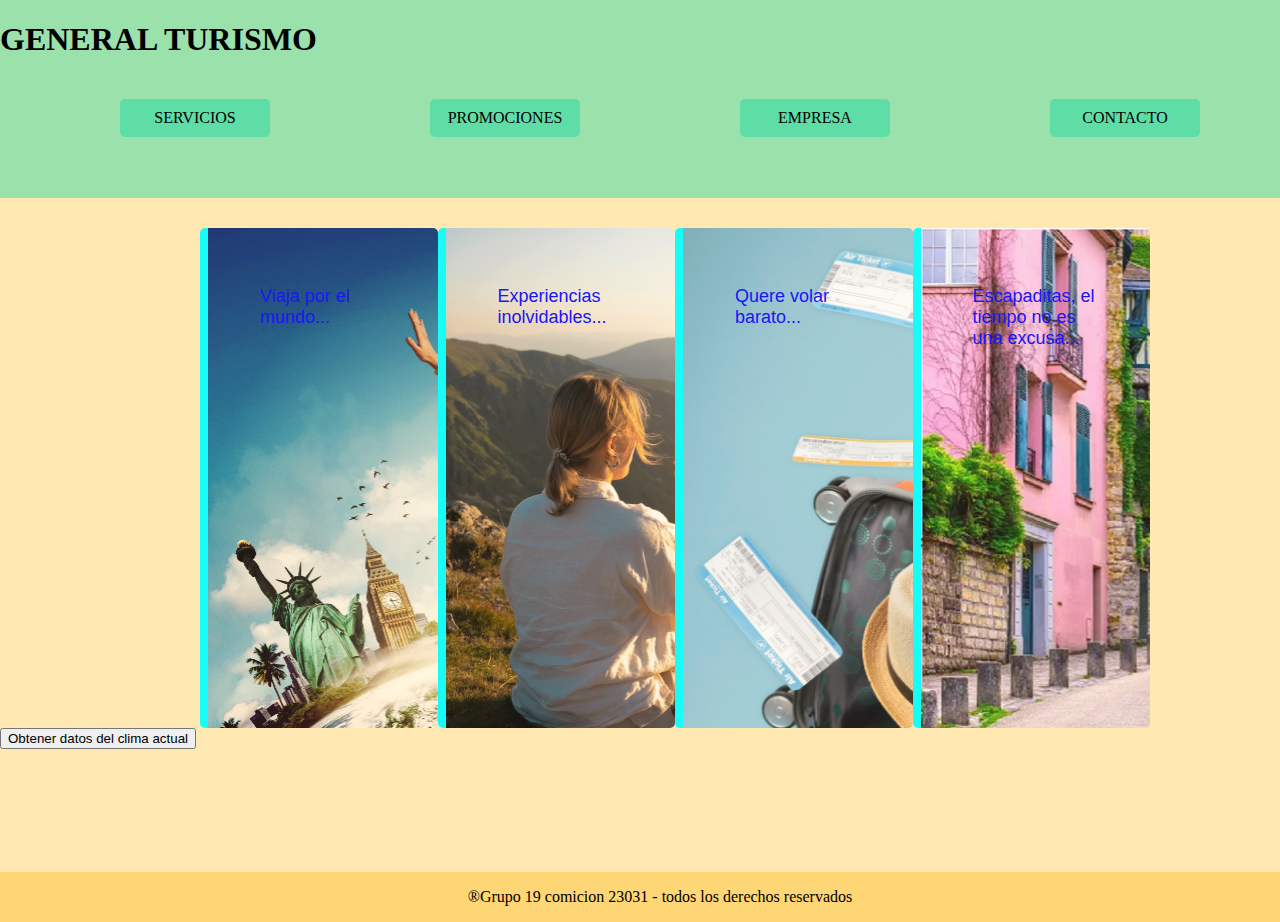
<file: index.html>
<!DOCTYPE html>
<html lang="en">
<head>
    <meta charset="UTF-8">
    <meta http-equiv="X-UA-Compatible" content="IE=edge">
    <meta name="viewport" content="width=device-width, initial-scale=1.0">
    <link rel="stylesheet" href="./assets/css/style1.css">
    <link rel="stylesheet" href="./assets/css/index_styles.css">
    <link rel="stylesheet" href="/assets/css/clima_btn.css">
    <link rel="stylesheet" href="/assets/css/menu_burger.css">
    <link rel="stylesheet" href="/assets/css/responcive.css">
    <link rel="icon" href="./assets/media/img/turismo.ico">
    <title>INIDEX</title>
</head>
<body class = "body-container">
    <header class="header">
        
        <nav class="nav-header">
            <h1>GENERAL TURISMO</h1>
            <button class="menuBurger" onclick="mostrarMenu()">  </button>
            <ul class="menu-ul">
                <li><a href="./assets/pages/servicios.html" >SERVICIOS</a></li>
                <li><a href="./assets/pages/promociones.html">PROMOCIONES</a></li>
                <li><a href="./assets/pages/nosotros.html">EMPRESA</a></li>
                <li><a href="./assets/pages/contacto.html">CONTACTO</a></li>    
        
            </ul>
       
          
    </header>
    <main class="main">
        <div class="section-img">
			<div class ="rio" onclick="mostrarPromo1()"><p>Viaja por el mundo...</p></div>
			<div class="huma" onclick="mostrarPromo2()"><p>Experiencias inolvidables...</p></div>
			<div class="vuelos" onclick="mostrarPromo3()" ><p>Quere volar barato... </p></div>
			<div class="escapadas" onclick="mostrarPromo4()" ><p>Escapaditas, el tiempo no es una excusa...</p></div>
			
		</div>
        
        
    </main>
    <div class="dto-clima">
        <button class="btn-3d" onclick="getLocation()">Obtener datos del clima actual</button>
        <div id="demo"></div>
        <div id="city"></div>
        <div id="temp"></div>
        <div id="pron"></div>
        <div id="humidity"></div>
    </div>
    <!-- <ul>
            <li id="city"></li>
            <li id="temp"></li>
            <li id="pron"></li>
            <li id="demo"></li>
        </ul> -->
</body>

<script src="./assets/js/clima.js"></script>
<script src="./assets/js/menu-hamb.js"></script>

<footer class="footer">
    <ul>
        ®Grupo 19 comicion 23031   -   todos los derechos reservados
    </ul>   

</footer>
</html>
</file>
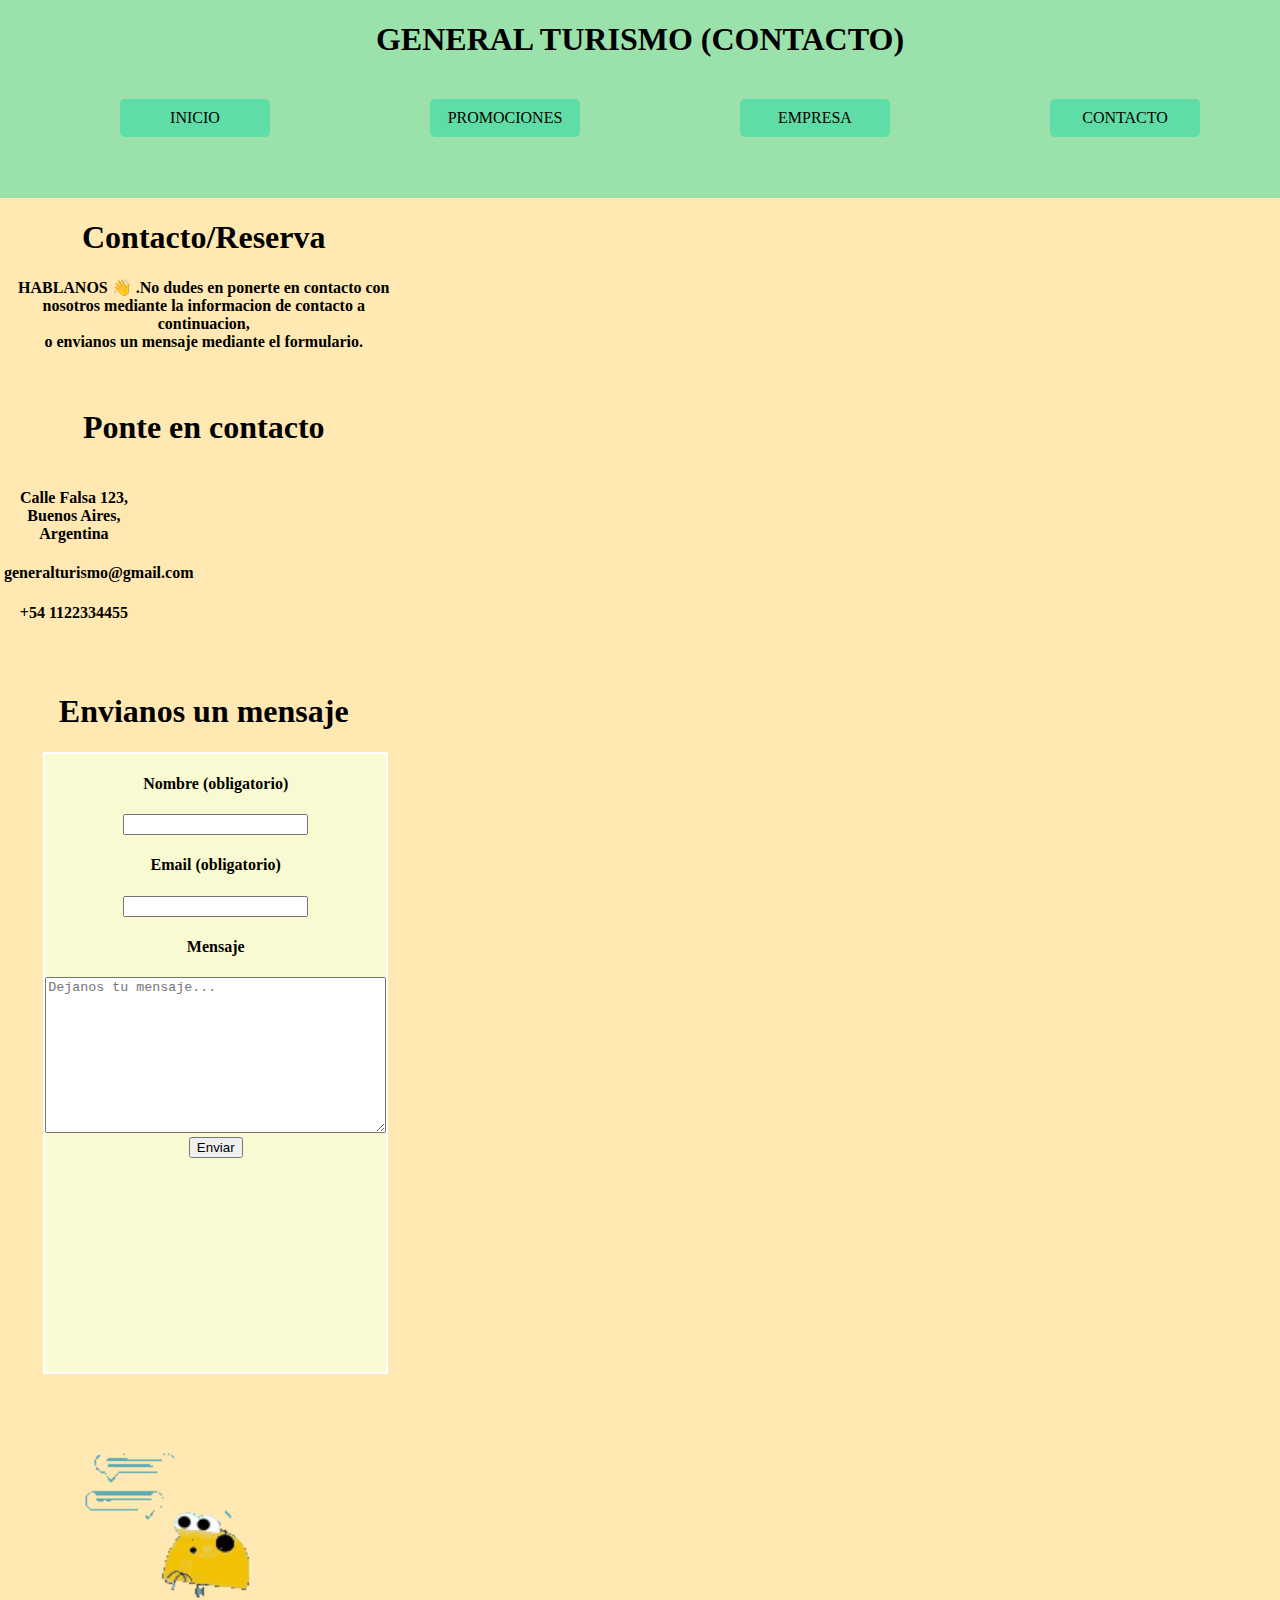
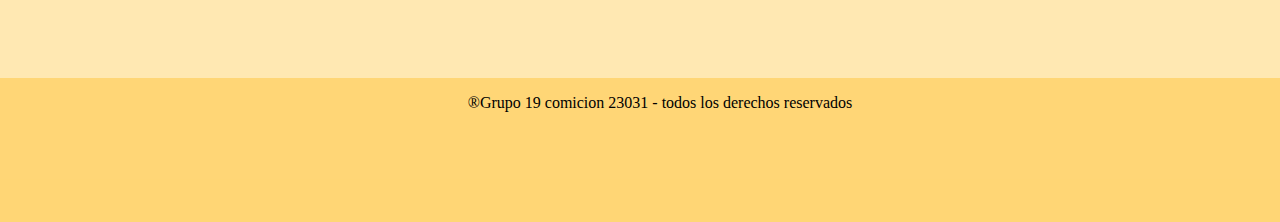
<file: assets/pages/contacto.html>
<!DOCTYPE html>
<html lang="en">
        
    <head>
        <meta charset="UTF-8">
        <meta http-equiv="X-UA-Compatible" content="IE=edge">
        <meta name="viewport" content="width=device-width, initial-scale=1.0" >
        <link rel="stylesheet" href="../css/contacto.css">
        <link rel="stylesheet" href="../css/contacto_styles.css">
        <link rel="icon" href="../media/img/turismo.ico">
        <script src="../js/contacto.js"></script>
        <title>TURISMO GENERAL</title>
    </head>

    <body class = "body-container">
        <header class="header">
            <h2>GENERAL TURISMO</h2>
             <nav class="nav-header">
                 <center><h1>GENERAL TURISMO (CONTACTO)</h1></center>
                 <ul>
                     <li><a href="../../index.html" >INICIO</a></li>
                     <li><a href="/assets/pages/promociones.html">PROMOCIONES</a></li>
                     <li><a href="/assets/pages/nosotros.html">EMPRESA</a></li>
                     <li><a href="/assets/pages/servicios.html">CONTACTO</a></li>    
             
                 </ul>
             </nav>
        </header>

        <center>
            <div class="content" >
                
                <h1>Contacto/Reserva</h1>
                <h4>HABLANOS <span>&#128075;</span> .No dudes en ponerte en contacto con nosotros mediante la informacion de contacto a continuacion,<br> o envianos un mensaje mediante el formulario.</h4>
                <h1><br> Ponte en contacto</h1>

                <div class="wrapper">
                    <div class="one">
                        
                        <link href="https://emoji-css.afeld.me/emoji.css" rel="stylesheet">
                        <h4><i class="em em-globe_with_meridians" aria-role="presentation" aria-label="GLOBE WITH MERIDIANS"></i> Calle Falsa 123, Buenos Aires, Argentina </h4>
                        <h4><i class="em em-email" aria-role="presentation" aria-label="ENVELOPE"></i> generalturismo@gmail.com</h4>
                        <h4><i class="em em-telephone_receiver" aria-role="presentation" aria-label="TELEPHONE RECEIVER"></i> +54 1122334455</h4>
                    </div>

                    <div class="two">
                        <iframe src="https://www.google.com/maps/embed?pb=!1m14!1m8!1m3!1d3284.5196581550035!2d-58.5479591!3d-34.5910188!3m2!1i1024!2i768!4f13.1!3m3!1m2!1s0x95bcb7e9cf4339fb%3A0x30bd457431fb97f1!2sentretodos-as!5e0!3m2!1ses-419!2sar!4v1683506724213!5m2!1ses-419!2sar" width="200" height="200" style="border:0;" allowfullscreen="" loading="lazy" referrerpolicy="no-referrer-when-downgrade"></iframe>
                    </div>
                </div>


                <h1>Envianos un mensaje</h1>
                <div class="form-content">
                    <form action="" target="">
                        
                        <h4>Nombre (obligatorio)</h4>
                        <input type="text" id="nombre" required >
                        <h4>Email (obligatorio)</h4>
                        <input type="text" id="correo" required>
                        <h4>Mensaje</h4>
                        <textarea name="comentario" rows="10" cols="40" placeholder="Dejanos tu mensaje..."></textarea>
                        <br> 
                        <input type="submit" value="Enviar" onclick="validacion()" >
                        <p class="alerta" id="alerta"></p>
                        <p class="alerta_correo" id="alerta_correo"></p>
                    </form>
                    
                </div>
                <img src="../media/img/operador 1.gif" width="300" height="300" alt="">
            
            </div> 
        </center>    

    </body>
    <footer class="footer">
        <ul>
            ®Grupo 19 comicion 23031   -   todos los derechos reservados
        </ul>    
    </footer>
   

</html>
</file>
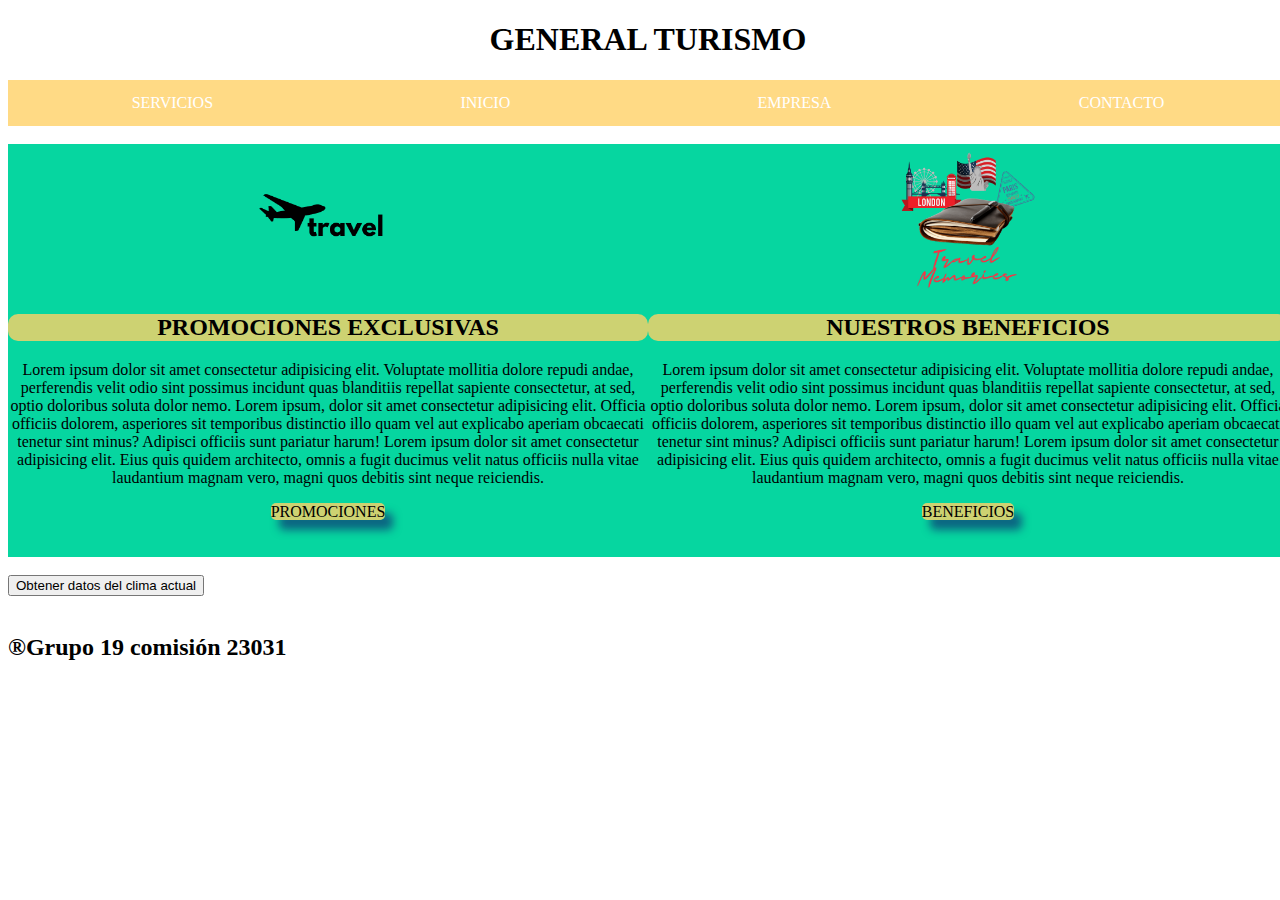
<file: assets/pages/promociones.html>
<!DOCTYPE html>
<html lang="en">
<head>
    <meta charset="UTF-8">
    <meta http-equiv="X-UA-Compatible" content="IE=edge">
    <meta name="viewport" content="width=device-width, initial-scale=1.0">
    <link rel="stylesheet" href="/assets/css/phones.css">
    <link rel="stylesheet" href="/assets/css/index_style.css"> 
    <link rel="stylesheet" href="/assets/css/style1.css"> 
    <script src="/assets/js/menu-hamburgesa.js"></script>
    <link rel="icon" href="./assets/media/img/turismo.ico">
    <title>PROMOCIONES</title>
</head>
<body>
    <header class = "header-turismo">
        <center><h1>GENERAL TURISMO</h1></center>
        
            <nav class="menu">  
                <div class="menu-button" onclick="toggleMenu()">&#9776;</div>
                <ul class="menu-list" id="menuList">
                <li><a href="./servicios.html">SERVICIOS</a></li>
                <li><a href="../../index.html">INICIO</a></li>
                <li><a href="./nosotros.html">EMPRESA</a></li>
                <li><a href="../pages/contacto.html">CONTACTO</a></li>
                </ul>
             </nav>
    </header>
    <br>    
    <main>
    <div class="containerP">
        <div class="imagenCard1"> 
            <div class = "tituloCard1"></div>
        </div>
        <div class = "presentacion"> 
            <div class="fondo1"></div>
            <div>
                <h2>PROMOCIONES EXCLUSIVAS</h2></div>
        
            <p>Lorem ipsum dolor sit amet consectetur adipisicing elit. Voluptate mollitia dolore repudi
                andae, perferendis velit odio sint possimus incidunt quas blanditiis 
                repellat sapiente consectetur, at sed, optio doloribus soluta dolor nemo. Lorem ipsum, 
                dolor sit amet consectetur adipisicing elit. Officia officiis dolorem, asperiores 
                sit temporibus distinctio illo quam vel aut explicabo aperiam obcaecati tenetur sint 
                minus? Adipisci officiis sunt pariatur harum! Lorem ipsum dolor sit amet consectetur adipisicing elit. 
                Eius quis quidem architecto, omnis a fugit ducimus velit natus officiis nulla
                vitae laudantium magnam vero, magni quos debitis sint neque reiciendis.</p>
                <div class="enlace">
                    <a href="">PROMOCIONES</a>
                </div>
                <br> <br>
        </div>
        <div class="imagenCard2"> 
            <div class="tituloCard2"></div>
        <div class = "presentacion">
            <div class="fondo2"></div> 
            <div>
                <h2>NUESTROS BENEFICIOS</h2>
            </div>
            <p>Lorem ipsum dolor sit amet consectetur adipisicing elit. Voluptate mollitia dolore repudi
                andae, perferendis velit odio sint possimus incidunt quas blanditiis 
                repellat sapiente consectetur, at sed, optio doloribus soluta dolor nemo. Lorem ipsum, 
                dolor sit amet consectetur adipisicing elit. Officia officiis dolorem, asperiores 
                sit temporibus distinctio illo quam vel aut explicabo aperiam obcaecati tenetur sint 
                minus? Adipisci officiis sunt pariatur harum! Lorem ipsum dolor sit amet consectetur adipisicing elit. 
                Eius quis quidem architecto, omnis a fugit ducimus velit natus officiis nulla
                vitae laudantium magnam vero, magni quos debitis sint neque reiciendis.</p>
                <div class="enlace">
                    <a href="">BENEFICIOS</a>
                </div>
        </div>
       
    </div>
    </main>
    <br>
    <!-- SE UTLIZA API DE OPEN WATHER MAP-->
<div class="containerAPI">

    <button id="myButton">Obtener datos del clima actual</button>
    <div id="demo"></div>
    <div id="city"></div>
    <div id="temp"></div>
    <div id="pron"></div>
    <div id="humidity"></div>

<script>
    function getLocation() {
      if (navigator.geolocation) {
        navigator.geolocation.getCurrentPosition(showPosition);
      } else {
        document.getElementById("demo").innerHTML = "Geolocation is not supported by this browser.";
      }
    }

    function showPosition(position) {
      const APIkey = "4fecb089c0fa417a4b11ea1e55f7a414";
      const URL_API = `https://api.openweathermap.org/data/2.5/weather?&units=metric&lat=${position.coords.latitude}&lon=${position.coords.longitude}&appid=${APIkey}`;

      async function climaActual() {
        const resp = await fetch(URL_API);
        const data = await resp.json();

        console.log(data);

        document.querySelector("#city").innerHTML = ` Ciudad: ${data.name}`;
        document.querySelector("#temp").innerHTML = ` Temperatura: ${data.main.temp}` + "°C";
        document.querySelector("#pron").innerHTML = ` Descripción: ${data.weather[0].description}`;
        document.querySelector("#humidity").innerHTML = ` Humedad: ${data.main.humidity}` + "%";
      }

      climaActual();
    }

    // Obtén el botón por su id
    var button = document.getElementById("myButton");

    // Asigna la función al evento click del botón
    button.addEventListener("click", getLocation);
  </script>
  </div>
  <br>
    <footer>        
    <h2 class = "footer-bg">®Grupo 19 comisión 23031</h2>
    </footer> 
    <script src="../js/menu-hamburgesa.js"></script>
</body>
</html>
</file>
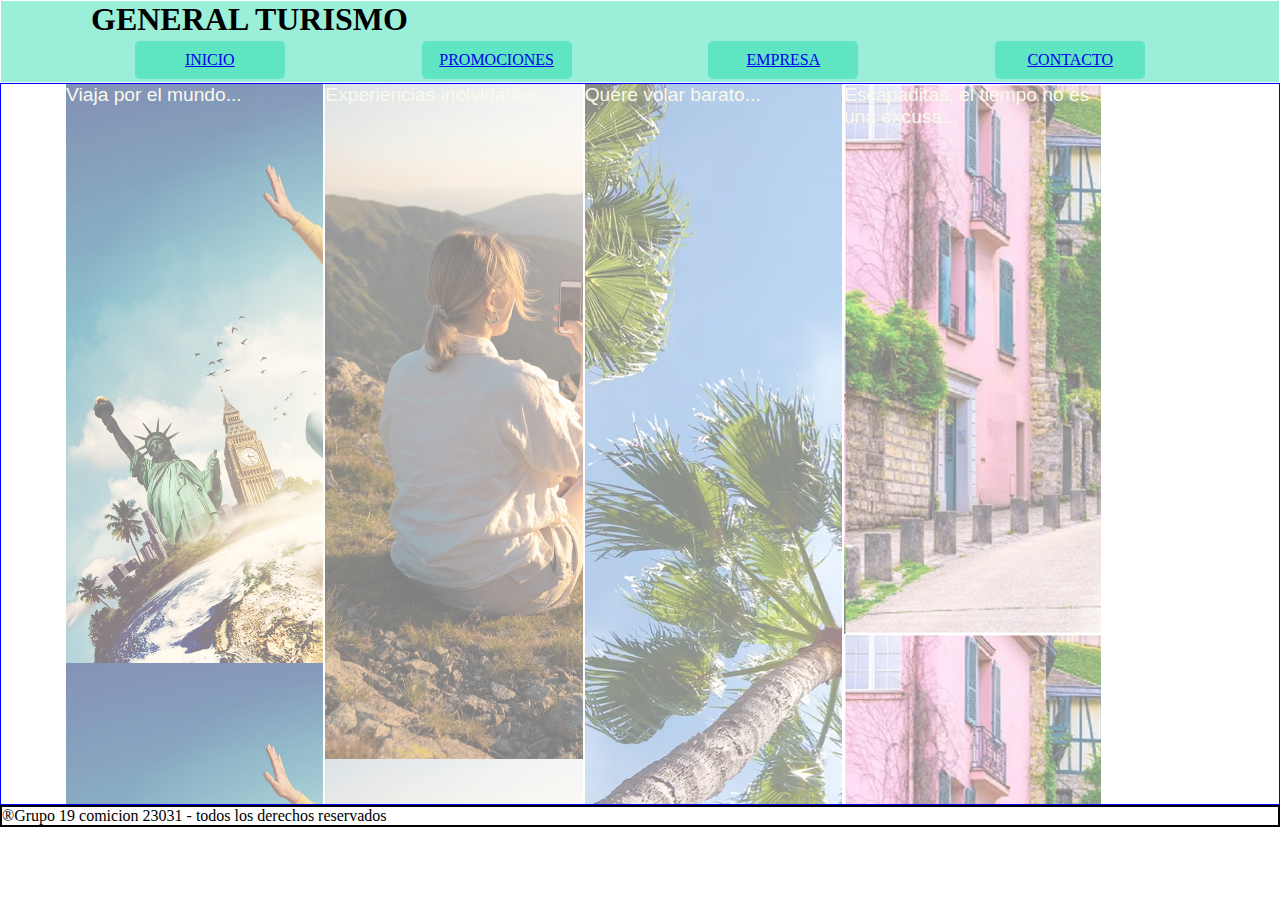
<file: assets/pages/servicios.html>
<!DOCTYPE html5>
<html lang="en">
<head>
	<meta charset="UTF-8">
	<meta http-equiv="X-UA-Compatible" content="IE=edge">
	<meta name="viewport" content="width=device-width, initial-scale=1.0">
	<link rel="stylesheet" href="../css/style1.css" >
	<link rel="stylesheet" href="../css/servicos_style.css">
	<link rel="stylesheet" href="/assets/css/servicios-responcive.css">
	<link rel="stylesheet" href="/assets/css/menu_burger.css">
	<script src="../js/servicios.js"></script>
	<title>SERVICIOS</title>
</head>

<body class="body">
	<header class="header">
		<h1>GENERAL TURISMO</h1>
        <nav class="nav-header">
            <button class="menuBurger" onclick="mostrarMenu()">  </button>
            <ul class="menu-ul">
                <li><a href="/index.html" >INICIO</a></li>
                <li><a href="/assets/pages/promociones.html">PROMOCIONES</a></li>
                <li><a href="/assets/pages/nosotros.html">EMPRESA</a></li>
                <li><a href="/assets/pages/contacto.html">CONTACTO</a></li>    
        
            </ul>
        </nav>
    </header>
	
		
	<main class="main">
		<section class="section-img">
			<div class ="viaja" onclick="mostrarPromo1()"><p>Viaja por el mundo...</p></div>
			<div class="experiencias" onclick="mostrarPromo2()"><p>Experiencias inolvidables...</p></div>
			<div class="vuelos" onclick="mostrarPromo3()" ><p>Quere volar barato... </p></div>
			<div class="escapadas" onclick="mostrarPromo4()" ><p>Escapaditas, el tiempo no es una excusa...</p></div>
					
			<div class ="viaja-cl" onclick="promo1()"><p>Viaja por el mundo...</p></div>
			<div class="experiencias-cl" onclick="promo2()"><p>Experiencias inolvidables...</p></div>
			<div class="vuelos-cl" onclick="promo3()" ><p>Quere volar barato... </p></div>
			<div class="escapadas-cl" onclick="promo4()" ><p>Escapaditas, el tiempo no es una excusa...</p></div>
			<p class="txt-promo">PROMOCIONES</p>
		</section>
		
			
		
		
	</main>
	<footer class="footer">
		<ul>
			®Grupo 19 comicion 23031   -   todos los derechos reservados
		</ul>
	
	</footer>

</body>
<script src="../js/servicios.js" ></script>
<script src="/assets/js/menu-hamb.js"></script>

</html>
</file>
<file: assets/css/style1.css>
/*PALETA DE COLORES-- SCSS RGB 
$bright-pink-crayola: rgba(239, 71, 111, 1);
$sunglow: rgba(255, 209, 102, 1);
$emerald: rgba(6, 214, 160, 1);
$blue-ncs: rgba(17, 138, 178, 1);
$midnight-green: rgba(7, 59, 76, 1);
*/
:root{
    --fondo-arena:rgba(255, 209, 102, .5);
    --header-azul:rgba(6, 214, 160, .4);
    --select-azul:rgba(17, 138, 178, 1);
    --menu-azul:rgba(6, 214, 160, 1); 
    --footer-arena:rgba(255, 209, 102, .8);

    --sise-root: 10vh;

}
/* body{
    background-color: var(--fondo-arena);
    padding: 0;
    margin: 0;
 }
header{
    background-color:rgba(6, 214, 160, .4);
    height: 100px; 
    margin: 0;

}
main{
    height: 400px;
}
footer{
    background-color: var(--footer-arena);
    
} */
</file>
<file: assets/css/index_styles.css>
body{
    background-color: var(--fondo-arena);
    margin: 0;
    padding: 0;
    box-sizing: border-box;
}

.body-container{
    margin: 0;
    padding:0;
    height: 100vh;
    display: grid;
    grid-template-columns: repeat(4,1fr);
    grid-template-rows: 22% auto 16%;

}

/* HEADER  */
.header{
    background-color:rgba(6, 214, 160, .4); 
    height: 100%; 
    margin: 0;
    

    grid-column: span 4;
    grid-row: span 1;
}

a{
    text-decoration: none;
    color: black;
}
ul{
    top: 0px;
    list-style: none;
}
.nav-header{
    display: flex;
    
    /* FLEX */
    
    display: flex;
    flex-direction: column;
    flex-wrap: nowrap;
    justify-content: space-evenly;
    align-items: stretch;
    
}
.nav-header ul{
    /* top: 0px; */
    list-style: none;
    display:flex;
    flex-direction: row;
    flex-wrap: wrap;
    justify-content: space-around;
}
.menu-ul li{
    justify-content: center;
    border-radius: 5px; 
    background-color: rgba(6, 214, 160, .4); 
    width: 130px;
    height: auto;
    padding: 10px;   
    margin:3px;
    text-align: center; 
    text-decoration: none;
    color: black;
}
.show{
    visibility:visible;
} 
/* Hover */
.nav-header ul li:hover{
    z-index: 1;
    background-color:  rgba(17, 138, 178, .7);
    box-shadow: 8px 10px 8px rgba(12, 100, 129, 0.986);
}
.menuBurger{
    display: none;
}
/* .container div:hover{
    z-index: 1;
    background-color:  rgba(17, 138, 178, .7);
    box-shadow: 8px 10px 8px rgba(12, 100, 129, 0.986);
} */
/* MAIN */
.main{
    grid-column: span 4;
    grid-row: span 1;
}
.section-img{
    width: 950px;
    height: 500px;
    margin-top: 30px;
    margin-left: 200px;
    border-radius: 3px;
    display: flex;

    flex-wrap: wrap;
    align-items:flex-start;
    flex-direction: row;

}
.section-img div{
    display: flex;
}
div p{
    margin-left: 12px;
    font-family: 'Lucida Sans', 'Lucida Sans Regular', 'Lucida Grande', 'Lucida Sans Unicode', Geneva, Verdana, sans-serif;
    font-size: large;
    color:blue;
    
}
p{
    font-family: 'Lucida Sans', 'Lucida Sans Regular', 'Lucida Grande', 'Lucida Sans Unicode', Geneva, Verdana, sans-serif;
    font-size: large;
    color: black;
    padding: 40px;
    align-items: center;
}
.rio{
    background-image: url("../media/img/Viaja-01.png" );
}
.huma{
    background-image: url("../media/img/Experiencias-01.png");
}
.vuelos{
    
    background-image: url("../media/img/vuelos-02.png");
}
.escapadas{
    background-image: url("../media/img/escapadas-1.png");
}
.section-img div{
    border-color: aqua;
    border-width: 8px;
    border-left-style:  solid;
    border-radius: 5px;
    width: 0;
    height: 500px;
    
    flex-grow: 1;
    opacity: .9;
    transition: 1s;
}

.section-img div:hover{
    width: 300px;
    flex-grow: 1;
    opacity: 1;
    filter: contrast(120%);
   
}
.img-container{
    background:var(--fondo-arena);
    height: 100%;
    /* Flex */
     display: flex;
    align-items: stretch;
    flex-direction: row;
    align-content: space-between;
    justify-content: flex-end;
    flex-wrap: wrap;
}
.img-container div{
    height: 100%;
    width: 300px;
    margin:2px;
    border:1px solid black;
    border-radius: 5px;
    

}

/* /*Menu desplegable lateral
hasta linea 137
.container{
    position: relative;
    visibility:hidden;
}
    /*Grid*/
/*    
    display: grid;
    grid-template-columns: 1fr;
    grid-template-rows:[l1] 1fr [l2] 1fr [l3] 1fr
}
.container div{
    font-size: large;
    text-align: center;
    border-radius: 5px;

    
    background-color:rgba(6, 214, 160, .4);
    margin: 3px;
    padding: 5px;
}     */
.footer{
    background-color: var(--footer-arena);
    grid-column: span 4;
}
.footer ul{
    top: 0px;
    list-style: none;

    display:flex;
    flex-direction: row;
    flex-wrap: wrap;
    justify-content: space-around;
}    
.footer  ul li{
    justify-content: center;
    border-radius: 5px; 
    background-color: var(--footer-arena); 
    width: 130px;
    height: auto;
    padding: 10px;   
    margin:3px;
    text-align: center; 
    text-decoration: none;
    color: black;
}
/* ******************************* */
/* BOTON CLIMA 
.btn-3d {
    left: 300px;
    width: 150px;
    padding: .4rem 1rem;
    border: 1px solid #995309;
    border-radius: 4px;
    background-color: var(--footer-arena);
    color: #fff;
  
    font-size: 1.5rem;
    text-shadow: 0 -1px 0 rgba(0,0,0,.5);
    box-shadow: 0 1px 0 rgba(255,255,255,.5) inset,
      0 1px 3px rgba(0,0,0,.2);
    background-image: -webkit-gradient(linear,left top,left bottom,color-stop(10%,rgba(255, 209, 102, .8),to(rgba(228, 179, 65, 1))));
    background-image: linear-gradient(#f90 10%,#e76a00 100%);
  }
  
  .btn-3d:hover, .btn-3d:focus {
    background-color: #e0811b;
    background-image: -webkit-gradient(linear,left top,left bottom,color-stop(10%,#f0a100),to(#f70));
    background-image: linear-gradient(#f0a100 10%,#f70 100%);
  }
  
  .btn-3d:active {
    background-color: #cf6a00;
    box-shadow: 0 2px 3px 0 rgba(0,0,0,.2) inset;
    background-image: -webkit-gradient(linear,left top,left bottom,color-stop(10%,#f0a100),to(#f70));
    background-image: linear-gradient(#f0a100 10%,#f70 100%);
  }
/********************************* */
/* @media screen and (max-width:760px){
    h2{
        display: none;
    }
    .container{
        visibility:visible;
    }
    .footer  ul li{
        visibility: hidden;
             
    }
    .nav-header  ul li{
        display:none;
        visibility: hidden;
    }
    .section-img{
        margin-left: 220px;
        width: 550px;
        flex-grow: 1;
        
        flex-direction: column;
    }
    .section-img div{
        width: 550px;
        
        height: 50px;
        flex-direction: column;
    }
    .section-img div:hover{
        height: 95px;
    }
}    */
/* @media screen and (max-width:360px){
    .body-container {
        margin: 0;
        padding: 0;
        height: 100%;
        display: grid;
        grid-template-columns: repeat(4,1fr);
        grid-template-rows: 15% auto 10%;
        align-items: baseline;
        justify-content: space-evenly;
        align-content: stretch;
        justify-items: stretch;
    }
    .nav-header h1,
    .container,
    .footer{
        display: none;
    }
   
    .main{
       
        display: flex;
        padding: 0;
        flex-direction: row-reverse;
        flex-wrap:nowrap;
        align-content: space-around;
        justify-content: space-evenly;
        align-items: flex-start;
    }
    .section-img {
        width: 357px;
        height: 380px;
        margin-top: 10px;
        border-radius: 3px;
        display: flex;
        flex-wrap: wrap;
        align-items: flex-start;
        flex-direction: column;
        align-content: center;
        justify-content: flex-end;
    }
    .menuToggle{
        visibility: visible;
        z-index: 10;
    }


} */
</file>
<file: assets/css/clima_btn.css>
/* ******************************* */
/* ******************************* */
.dto-clima li{
    display: inline-flex;
    margin: 6px;
}
.dto-clima{
       
    display: flex;
    align-items: flex-start;
    flex-direction: column;
    flex-wrap: nowrap;
    
}
/* BOTON CLIMA */
/*  */
  
  .btn-3d:hover, .btn-3d:focus {
    background-color: #e0811b;
    background-image: -webkit-gradient(linear,left top,left bottom,color-stop(10%,#f0a100),to(#f70));
    background-image: linear-gradient(#f0a100 10%,#f70 100%);
  }
  
  .btn-3d:active {
    background-color: #cf6a00;
    box-shadow: 0 2px 3px 0 rgba(0,0,0,.2) inset;
    background-image: -webkit-gradient(linear,left top,left bottom,color-stop(10%,#f0a100),to(#f70));
    background-image: linear-gradient(#f0a100 10%,#f70 100%);
  }
/********************************* */
</file>
<file: assets/css/menu_burger.css>
.menuBurger{
    background-color: rgb(162, 227, 243);  
    color: black; 
    /* border: 2px solid black;*/
    border-radius: 5px; 
    
    width: 50px;
    height: 47px;
    /* position: absolute;
    top: 11px;
    right:11px; */
    
    
}
.menuBurger::after{
    content: url("/assets/media/img/menuBurger-cel.png");
}


.cerrar::after {
    content: url("/assets/media/img/cancelar-cel.png");
    
}
/* 
.menuBurger{
    width: 50px;
    height: 50px;

}
.menuBurger::after{
    content: url("/assets/media/img/menuBurger-cel.png");
}
.cerrar::after {
    content: url("/assets/media/img/cancelar-cel.png");
    
} */
</file>
<file: assets/css/responcive.css>
/* tablet index */
@media screen and (max-width:760px){
    .body-container{
        width: 100%;
        height: auto;
        display:flex;
        flex-wrap: nowrap;
        flex-direction: column;
    }
    .header{
        height: 22vh;
        display: flex;
        position: relative;
    }
    

    a{
        text-decoration: none;
        color: black;
    }
    ul{
        top: 0px;
        list-style: none;
    }
    .nav-header{
        width: 100%;
        /* position: relative; */
        /* FLEX */
        
        display: flex;
        flex-direction: row;
        flex-wrap: nowrap;
        justify-content:space-evenly;
        align-items:center;
        
    }
    .menu-ul,
    .show{
        /* background-color: rgba(6, 214, 160, .4);  */
        height: 0px;
        width: 0px;
        left:50vw;
        margin-top: 0px;
        
        transition: height 2s;  
        flex-direction: column;
        gap:2px;  
    }
    .menu-ul li, .show li{
        
        border-radius: 5px; 
        /* background-color: rgba(6, 214, 160, .4);  */
        height: 0px;
        padding: 0px;    
        margin:2px; 
        text-align: center; 
        text-decoration: none;
        color: black;
        transition: height 1s, padding 2s;
    }
    .menuBurger{
        align-items: center;
        justify-content: space-around;
        display:flex;
    }
    .menu-ul li{
        display:none;
    }
    .show li{
        display:flex;
        padding: 5px;
        height: 10px;
        
    }
    .show{
        height: 100px;
        width: 160px;
    }

/* Hover */
.nav-header ul li:hover{
    z-index: 1;
    background-color:  rgba(17, 138, 178, .7);
    box-shadow: 8px 10px 8px rgba(12, 100, 129, 0.986);
}
    /* .nav-header ul{
        height: 16vh;
        flex-direction: column;
        visibility: visible;
    }
    .nav-header ul li{
        margin: 0;
        padding: 5px;
    } */
    
    /* activo el menu desplegable /
    .container{
        
        visibility:visible;
    } 
    /* ********************************************************************************************** */
    /*MAIN  */
    .main{
        width: auto;
        display: flex;
    }
    
    .section-img{
        margin: 5px 10px 5px 10px; 
        flex-grow: 1;
        flex-direction: column;
    }
     
    .section-img div{
        width: max-content;
        height: 50px;
        flex-direction: column;
    }
    .section-img div:hover{
        height: 95px;
    }
   
}    
 /* ********** */
/* celu index */
/* **************************************************************************************************************** */
@media screen and (max-width:360px){
    .body-container {
        margin: 0;
        padding: 0;
        box-sizing: border-box;
        height: 100%;
        right: 5px;

        
    }
    .menuBurger{
        width: 50px;
        height: 50px;

    }
    .menuBurger::after{
        content: url("/assets/media/img/menuBurger-cel.png");
    }
    .cerrar::after {
        content: url("/assets/media/img/cancelar-cel.png");
        
    }
    .menu-ul{
        top:80px;
        position: absolute;
    }
    
    .container,
    .footer{
        display: none;
    }
    .main{
        display: flex;
        padding: 0;
        flex-direction: row-reverse;
        flex-wrap:nowrap;
        align-content: space-around;
        justify-content: space-evenly;
        align-items: flex-start;
    }
    .header{
        width: 100vw;
    }
    .section-img {
        width: 357px;
        height: 380px;
        margin-top: 10px;
        border-radius: 3px;
        display: flex;
        flex-wrap: wrap;
        align-items: flex-start;
        flex-direction: column;
        align-content: center;
        justify-content: flex-end;
    }
    .menuToggle{
        visibility: visible;
        z-index: 10;
    }

}
</file>
<file: assets/css/contacto.css>
a{
    text-decoration: none;
    color: black;
}
ul{
    display: flex;
    
    /* FLEX */
    flex-direction: row;
    flex-wrap: wrap;
    justify-content: space-around;
}

.nav-header  ul li{
    justify-content: center;
    border-radius: 5px; 
    background-color: var(--menu-azul);
    width: 140px;
    height: 30px;   
    margin:3px;
    display: flex;    
    text-decoration: none;
    color: black;
}
.nav-header ul li:hover{
    z-index: 1;
    background-color:  rgba(17, 138, 178, 1);
    box-shadow: 8px 10px 8px rgba(12, 100, 129, 0.986);

}
.container{
    width: 153px;
    height: 188px;
    background-color: rgba(6, 214, 160, .4);
    padding: 10px;
    margin: 7px;
    border-radius: 5px;
    position:fixed;
    /*Grid*/
    display: grid;
    grid-template-columns: 1fr;
    grid-template-rows:[l1] 1fr [l2] 1fr [l3] 1fr
}
.container div{
    font-size: large;
    text-align: center;
    border-radius: 5px;

    
    background-color: var(--menu-azul);
    margin: 3px;
    padding: 5px;
    
    
}
.container div:hover{
    z-index: 1;
    background-color:  rgba(17, 138, 178, 1);
    box-shadow: 8px 10px 8px rgba(12, 100, 129, 0.986);

}
.center{
    height: calc(var(--sise-root)*2);

    /* Flex */
    justify-content: space-evenly;
    align-content: space-evenly;
    flex-direction: column;
    flex-wrap: wrap;
    align-items: center;
}
.center div{
    position: relative;
    top:0;
    left: calc(var(--sise-root)*3);
    margin:5px;
    display: flex;
    width: calc(var(--sise-root)*16);
    height: calc(var(--sise-root)*14);
    overflow:hidden;
    border-style: solid;
    
}
.primero{
    background-image: url("../media/img/rio-1.png"); 
    background-repeat: no-repeat;
    background-size: cover;
}

.form-content{
    border:solid 2px #ffffff;
    background-color:lightgoldenrodyellow;
    display:inline-block;
    margin-left:auto;
    margin-right:auto;
    left: 3%;
    text-align:center;
    position: relative;
}

.wrapper{
    display: grid;
    grid-template-columns: repeat(1, 35%);
    grid-gap: 10px;
}

.one {
    grid-column: 1;
    grid-row: 1;
}
.two {
    grid-column: 2;
    grid-row: 1;
}

.content {
    left: 1%;
    display:inline-block;
    position: relative;
}
:root{
    --fondo-arena:rgba(255, 209, 102, .5);
    --header-azul:rgba(6, 214, 160, .4);
    --select-azul:rgba(17, 138, 178, 1);
    --menu-azul:rgba(6, 214, 160, 1); 
    --footer-arena:rgba(255, 209, 102, .8);

    --sise-root: 10vh;

}
body{
    background-color: var(--fondo-arena);
    padding: 0;
    margin: 0;
 }
header{
    background-color:rgba(6, 214, 160, .4);
    height: 100px; 
    margin: 0;

}
main{
    height: 400px;
}
footer{
    background-color: var(--footer-arena);
    
}
</file>
<file: assets/css/contacto_styles.css>
body{
    background-color: var(--fondo-arena);
    margin: 0;
    padding: 0;
}

.body-container{
    margin: 0;
    padding:0;
    height: 100vh;
    display: grid;
    grid-template-columns: repeat(4,1fr);
    grid-template-rows: 22% auto 16%;

}
h2{
    display: none;
}
/* HEADER  */
.header{
    background-color:rgba(6, 214, 160, .4); 
    height: 100%; 
    margin: 0;
    

    grid-column: span 4;
    grid-row: span 1;
}

a{
    text-decoration: none;
    color: black;
}
ul{
    top: 0px;
    list-style: none;
}
.nav-header{
    display: flex;
    
    /* FLEX */
    
    display: flex;
    flex-direction: column;
    flex-wrap: nowrap;
    justify-content: space-evenly;
    align-items: stretch;
    
}
.nav-header ul{
    top: 0px;
    list-style: none;

    display:flex;
    flex-direction: row;
    flex-wrap: wrap;
    justify-content: space-around;
}
.nav-header  ul li{
    justify-content: center;
    border-radius: 5px; 
    background-color: rgba(6, 214, 160, .4); 
    width: 130px;
    height: auto;
    padding: 10px;   
    margin:3px;
    text-align: center; 
    text-decoration: none;
    color: black;
}
/* Hover */
.nav-header ul li:hover{
    z-index: 1;
    background-color:  rgba(17, 138, 178, .7);
    box-shadow: 8px 10px 8px rgba(12, 100, 129, 0.986);
}
.container div:hover{
    z-index: 1;
    background-color:  rgba(17, 138, 178, .7);
    box-shadow: 8px 10px 8px rgba(12, 100, 129, 0.986);
}
/* MAIN */
.main{
    grid-column: span 4;
    grid-row: span 1;
}
.section-img{
    width: 950px;
    height: 500px;
    margin-top: 30px;
    margin-left: 200px;
    border-radius: 3px;
    display: flex;

    flex-wrap: wrap;
    align-items:flex-start;
    flex-direction: row;

}
.section-img div{
    display: flex;
}
div p{
    margin-left: 12px;
    font-family: 'Lucida Sans', 'Lucida Sans Regular', 'Lucida Grande', 'Lucida Sans Unicode', Geneva, Verdana, sans-serif;
    font-size: large;
    color:blue;
    
}
p{
    font-family: 'Lucida Sans', 'Lucida Sans Regular', 'Lucida Grande', 'Lucida Sans Unicode', Geneva, Verdana, sans-serif;
    font-size: large;
    color: black;
    padding: 40px;
    align-items: center;
}
.rio{
    background-image: url("../media/img/rio-1.png" );
}
.huma{
    background-image: url("../media/img/huma-1.png");
}
.vuelos{
    
    background-image: url("../media/img/vuelos-1.png");
}
.escapadas{
    background-image: url("../media/img/escapadas-1.png");
}
.section-img div{
    border-color: aqua;
    border-width: 8px;
    border-left-style:  solid;
    border-radius: 5px;
    width: 0;
    height: 500px;
    
    flex-grow: 1;
    opacity: .9;
    transition: 1s;
}

.section-img div:hover{
    width: 300px;
    flex-grow: 1;
    opacity: 1;
    filter: contrast(120%);
   
}
.img-container{
    background:var(--fondo-arena);
    height: 100%;
    /* Flex */
     display: flex;
    align-items: stretch;
    flex-direction: row;
    align-content: space-between;
    justify-content: flex-end;
    flex-wrap: wrap;
}
.img-container div{
    height: 100%;
    width: 300px;
    margin:2px;
    border:1px solid black;
    border-radius: 5px;
    

}

/* /*Menu desplegable lateral
hasta linea 137 */
.container{
    top:15%;
    width: 153px;
    height: 188px;
    background-color: rgba(6, 214, 160, .4);
    padding: 10px;
    margin: 7px;
    border-radius: 5px;
    position:fixed;
    visibility:hidden;
    /*Grid*/
   
    display: grid;
    grid-template-columns: 1fr;
    grid-template-rows:[l1] 1fr [l2] 1fr [l3] 1fr
}
.container div{
    font-size: large;
    text-align: center;
    border-radius: 5px;

    
    background-color:rgba(6, 214, 160, .4);
    margin: 3px;
    padding: 5px;
}    
.footer{
    background-color: var(--footer-arena);
    grid-column: span 4;
}
.footer ul{
    top: 0px;
    list-style: none;

    display:flex;
    flex-direction: row;
    flex-wrap: wrap;
    justify-content: space-around;
}    
.footer  ul li{
    justify-content: center;
    border-radius: 5px; 
    background-color: var(--footer-arena); 
    width: 130px;
    height: auto;
    padding: 10px;   
    margin:3px;
    text-align: center; 
    text-decoration: none;
    color: black;
}
/* ******************************* */
/* BOTON CLIMA */
.btn-3d {
    left: 300px;
    width: 150px;
    padding: .4rem 1rem;
    border: 1px solid #995309;
    border-radius: 4px;
    background-color: var(--footer-arena);
    color: #fff;
  
    font-size: 1.5rem;
    text-shadow: 0 -1px 0 rgba(0,0,0,.5);
    box-shadow: 0 1px 0 rgba(255,255,255,.5) inset,
      0 1px 3px rgba(0,0,0,.2);
    background-image: -webkit-gradient(linear,left top,left bottom,color-stop(10%,rgba(255, 209, 102, .8),to(#e76a00)));
    background-image: linear-gradient(#f90 10%,#e76a00 100%);
  }
  
  .btn-3d:hover, .btn-3d:focus {
    background-color: #e0811b;
    background-image: -webkit-gradient(linear,left top,left bottom,color-stop(10%,#f0a100),to(#f70));
    background-image: linear-gradient(#f0a100 10%,#f70 100%);
  }
  
  .btn-3d:active {
    background-color: #cf6a00;
    box-shadow: 0 2px 3px 0 rgba(0,0,0,.2) inset;
    background-image: -webkit-gradient(linear,left top,left bottom,color-stop(10%,#f0a100),to(#f70));
    background-image: linear-gradient(#f0a100 10%,#f70 100%);
  }
/********************************* */
@media screen and (max-width:760px){
    h2{
        display: none;
    }
    .container{
        visibility:visible;
    }
    .footer  ul li{
        visibility: hidden;
             
    }
    .nav-header  ul li{
        display:none;
        visibility: hidden;
    }
    .section-img{
        margin-left: 220px;
        width: 550px;
        flex-grow: 1;
        
        flex-direction: column;
    }
    .section-img div{
        width: 550px;
        
        height: 50px;
        flex-direction: column;
    }
    .section-img div:hover{
        height: 95px;
    }
}   
@media screen and (max-width:360px){
    .body-container {
        margin: 0;
        padding: 0;
        height: 100%;
        display: grid;
        grid-template-columns: repeat(4,1fr);
        grid-template-rows: 15% auto 10%;
        align-items: baseline;
        justify-content: space-evenly;
        align-content: stretch;
        justify-items: stretch;
    }
    .nav-header h1,
    .container,
    .footer{
        display: none;
    }
   
    .main{
       
        display: flex;
        padding: 0;
        flex-direction: row-reverse;
        flex-wrap:nowrap;
        align-content: space-around;
        justify-content: space-evenly;
        align-items: flex-start;
    }
    .section-img {
    width: 357px;
    height: 380px;
    margin-top: 10px;
    border-radius: 3px;
    display: flex;
    flex-wrap: wrap;
    align-items: flex-start;
    flex-direction: column;
    align-content: center;
    justify-content: flex-end;
    }
    


}
</file>
<file: assets/css/phones.css>
/* Establece el tamaño de la fuente y el ancho del contenedor */
html { 
    font-size: 16px;
}

body {
    font-size: 1rem;
    width: 100%;
}

/* Utiliza media queries */ 
@media screen and (max-width: 768px) { 
    
    /* Cambiar el diseño a una sola columna */ 
    .containerP {
        display: flex;
        flex-direction: column;
    }

/* Utiliza un diseño fluido */ 
.presentacion {
    width: 100%;
    max-width: 800px;
    margin: 0 auto;
}
@media (max-width: 705px) {
    .fondo1, .fondo2 {
        background-color: var(--footer-arena);
        background-repeat: no-repeat;
        background-size: contain;
        animation: bounce 1s ease-in-out 1;
        flex-wrap: wrap;
        background-position: center;
    }
    .fondo1, .fondo2 > h1 {
        color: black;
    }
    .nav-header {
        display: none;
    }
    
    .footer-bg {
        display: none;
    }
}

@media (max-width: 75px) {
    .menu {
        border-radius: 5px; 
        background-color: var(--menu-azul);background-color: var(--menu-azul);
        width: 70px;
        height: 30px;   
        margin:3px;
        display: flex;    
        text-decoration: none;
        color: black;
        float:right;       
    }
    .menu ul li:hover{
        z-index: 1;
        background-color:  rgba(17, 138, 178, 1);
        box-shadow: 8px 10px 8px rgba(12, 100, 129, 0.986);
}
    header > h1 {
        text-align: center;
    }
}

@media (max-width:375px) {
    .containerP {
    background-color: var(--header-azul);

}
    .presentacion {
   
    position: relative;
    width: calc(var(--sise-root));
    background-color: var(--menu-azul);
    padding: 50px;   
    
}
}
.footer-bg {
    display: none;
}
}

.menuToggle {
    display: none;
    background-color: transparent;
    border: none;
    cursor: pointer;
    padding: 0;
    width: 40px;
    height: 40px;
  }
.menuToggle:checked ~ .menu {
    right: 0;
}

 @media screen and (max-width: 767px) {
    .menuToggle {
      display: block;
    }
  }
  @media screen and (max-width:360px){
    .container{
        visibility:hidden;
        width: 0px;
        margin-top: 0px;
    }
    .body-container{
        justify-items: center;
        align-items: baseline;
        justify-content: space-evenly;
        align-content: center;
         
    }
    .section-img div{
        border-color: aqua;
        border-width: 8px;
        border-right-style:  solid;
        border-left-style: solid;
        border-radius: 5px;
        width: 350px;
        height: 50px;
            
        transition: 1s;
        flex-direction: column;
    }
    .section-img div:hover{
        height: 95px;
    }
    
}

/*---MENU HAMBURGUESA ---*/
.menu {
    background-color: var(--footer-arena);  
  }
  
  .menu-list {
    list-style-type: none;
    margin: 0;
    padding: 0;
    overflow: hidden;
  }
  
  .menu-list li {
    float: left;
  }
  
  .menu-list li a {
    display: block;
    color: white;
    text-align: center;
    padding: 14px 16px;
    text-decoration: none;
  }
  
  .menu-button {
    display: none;
    color: white;
    font-size: 20px;
    padding: 14px 16px;
    cursor: pointer;
  }
  
  @media screen and (max-width: 768px) {
    .menu-list li {
      float: none;
      display: block;
    }
  
    .menu-button {
      display: block;
    }
  
    .menu-list {
      display: none;
    }
  
    .menu-list.responsive {
      display: block;
    }
    
  }
  
  @media screen and (max-width:360px){
    .container{
        visibility:hidden;
        width: 0px;
        margin-top: 0px;
    }
    .body-container{
        justify-items: center;
        align-items: baseline;
        justify-content: space-evenly;
        align-content: center;
         
    }
    .section-img div{
        border-color: aqua;
        border-width: 8px;
        border-right-style:  solid;
        border-left-style: solid;
        border-radius: 5px;
        width: 350px;
        height: 50px;
            
        transition: 1s;
        flex-direction: column;
    }
    .section-img div:hover{
        height: 95px;
    }
    
  }
  

  /* ----- DESDE ACA ..------*/

  /* media queries */ 
@media screen and (max-width: 768px) { 
    
    /* diseño a una sola columna */ 
    .containerP {
        display: flex;
        flex-direction: column;
    }
/* diseño  */ 
.presentacion {
    width: 100%;
    max-width: 800px;
    margin: 0 auto;
}
@media (max-width: 768px) {
    .fondo1, .fondo2 {
        background-color: var(--footer-arena);
        background-repeat: no-repeat;
        background-size: contain;
        flex-wrap: wrap;
        background-position: center;
        flex-direction: column;
    }
    .fondo1, .fondo2 > h1 {
        color: black;
    }
    #myButton {
      display: none;
    }
    .footer-bg {
        display: none;
    }
}

@media (max-width:375px) {
    .containerP {
    background-color: var(--header-azul);

}
    .presentacion {
   
    position: relative;
    width: calc(var(--sise-root));
    background-color: var(--menu-azul);
    padding: 50px;   
    
}
}
}

/*---MENU HAMBURGUESA */
.menu {
    background-color: var(--footer-arena);  
  }
  
  .menu-list {
    list-style-type: none;
    margin: 0;
    padding: 0;
    overflow: hidden;
  }
  
  .menu-list li {
    float: left;
  }
  
  .menu-list li a {
    display: block;
    color: white;
    text-align: center;
    padding: 14px 16px;
    text-decoration: none;
  }
  
  .menu-button {
    display: none;
    color: white;
    font-size: 20px;
    padding: 14px 16px;
    cursor: pointer;
  }
  
  @media screen and (max-width: 768px) {
    .menu-list li {
      float: none;
      display: block;
    }
  
    .menu-button {
      display: block;
    }
  
    .menu-list {
      display: none;
    }
  
    .menu-list.responsive {
      display: block;
    }
    
  }
 
/*---INTENTO DE BOTON RESPONSIVO PARA CONSULTAR EL CLIMA---*/
@media screen and (max-width: 768px) {
  #myButton {
    background-color: var(--footer-arena);  
    color: black; 
    border-radius: 10px;
    cursor: pointer; 
    font-family: 'La Belle Aurore', cursive;

}

  #myButton:hover {
    background-color: var(--header-azul); 
  }
}
</file>
<file: assets/css/index_style.css>
a{
    text-decoration: none;
    color: black;
}
ul{
    display: flex;
    
    /* FLEX */ 
    flex-direction: row;
    flex-wrap: wrap;
    justify-content: space-around;
}

.nav-header  ul li{
    justify-content: center;
    border-radius: 5px; 
    background-color: var(--menu-azul);background-color: var(--menu-azul);
    width: auto;
    height: 30px;   
    margin:3px;
    display: flex;    
    text-decoration: none;
    color: black;
}
.nav-header ul li:hover{
    z-index: 1;
    background-color:  rgba(17, 138, 178, 1);
    box-shadow: 8px 10px 8px rgba(12, 100, 129, 0.986);

}
.container{
    width: 153px;
    height: 188px;
    background-color: rgba(6, 214, 160, .4);
    padding: 10px;
    margin: 7px;
    border-radius: 5px;
    position:fixed;
    /*Grid*/ 
    display: grid;
    grid-template-columns: 1fr;
    grid-template-rows:[l1] 1fr [l2] 1fr [l3] 1fr;
}
.container div:hover{
    z-index: 1;
    background-color:  rgba(17, 138, 178, 1);
    box-shadow: 8px 10px 8px rgba(12, 100, 129, 0.986);

}
.center{
    height: calc(var(--sise-root)*2);

    /* Flex */ 
    justify-content: space-evenly;
    align-content: space-evenly;
    flex-direction: column;
    flex-wrap: wrap;
    align-items: center;
}
.center div{
    position: relative;
    top:0;
    left: calc(var(--sise-root)*3);
    margin:5px;
    display: flex;
    width: calc(var(--sise-root)*16);
    height: calc(var(--sise-root)*14);
    overflow:hidden;
    border-style: solid;
    
}
.primero{
    background-image: url("../media/img/rio-1.png"); 
    background-repeat: no-repeat;
    background-size: cover;
}

/* */
/* */
 /* --------------CSS DANO------------------------- */
 /* */
 /* */
.presentacion {

      background-size: 40px;
}   

.fondo2{
    background-image: url("../media/img/travel2.png");    
    background-repeat: no-repeat;
    background-size: contain;
    height: 150px;
    background-position: center;
    animation: bounce 1s ease-in-out 1;
}
.fondo1 {
    background-image: url("../media/img/travel.png");
    background-repeat: no-repeat;
    background-size: contain;
    height: 150px;
    background-position: center;
    animation: bounce 1s ease-in-out 1;
}
.presentacion p {
    animation: bounce 1s ease-in-out 1;
    background-size: 40px;
}
.presentacion h2 {
    animation: bounce 1s ease-in-out 1;
    background-color: var(--footer-arena);
    font-family: 'La Belle Aurore', cursive;
    border-radius: 10px;
    text-align: center;
    
} 
/*ANIMACION */
@keyframes bounce {
    0% {
        transform: translateY(0px);
    }
    15% {
        transform: translateY(100px);
    }
}
.containerP {
    display: flex;
    background-color: var(--menu-azul);background-color: var(--menu-azul);
    text-align: center;
    animation: bounce 1s ease-in-out 1; 
    
}
.enlace:hover {
    z-index: 1;
    
    /*box-shadow: 8px 10px 8px rgba(12, 100, 129, 0.986);*/
    background-size: auto;
}
.enlace > a {
    border-radius: 5px;
    box-shadow: 8px 10px 8px rgba(12, 100, 129, 0.986);
    background-color: var(--footer-arena);
     
    background-size: 80px;
}
</file>
<file: assets/css/servicos_style.css>
*{
    margin: 0;
    padding:0;
}
.body{
    box-sizing: border-box;
    align-content: center;
    display: flex;
    flex-direction: column;
    align-items: stretch;

}
/* coloco los estilos del header donde esta el titulo y el menu */
.header{
    background-color: var(--header-azul);
    margin:1px;
    display: flex;
    flex-direction: column;
    justify-content: baseline;

    
}
header h1{
    margin-left: var(--sise-root);
}
.menuburger{
    display: none;
}
/* coloco el boton y los links un arriba de los otros */
.nav-header{
    display:flex;
    flex-direction: column;
    justify-content: center;
    align-content: space-around;
}
/* organizo los links en linea abajo de header */
.menu-ul{
    list-style: none;

    /* flex direccion en linea */
    display: flex;
    flex-direction: row;
    flex-wrap: wrap;
    align-content: flex-end;
    justify-content: space-evenly;
    align-items: stretch;

}
/* darle estilo a los li */
.menu-ul li{
    background-color: var(--menu-azul);
    border-radius: 5px;
    align-content: center;
    border-radius: 5px; 
    background-color: rgba(6, 214, 160, .4); 
    width: 130px;
    height: auto;
    padding: 10px;   
    margin:3px;
    text-align: center; 
    text-decoration: none;
    color: black;
}
li:hover{
    z-index: 1;
    background-color:  rgba(17, 138, 178, .7);
    box-shadow: 8px 10px 8px rgba(12, 100, 129, 0.986);
}
/* MAIN */
.main{
    border: 1px solid blue;
    height: 80vh;
    display:flex;
    justify-content: center;
   


}
.section-img{
    width: 90vw;
   
    display:flex;
    flex-direction: row;
    justify-content:space-around;
    align-items: stretch;
    flex-wrap: nowrap
    
    
}
.viaja,
.experiencias,
.vuelos,
.escapadas{
    width: calc(var(--sise-root)*10);
    opacity:0.5;
    color:beige;
    font-family: Verdana, Geneva, Tahoma, sans-serif;
    font-size: larger;
    margin-left: 2px;

}
.viaja-cl,
.experiencias-cl,
.vuelos-cl,
.escapadas-cl{
    display: none;
}


.viaja{
    background-image: url("/assets/media/img/Viaja-01.png");
}
.experiencias{
    background-image: url("/assets/media/img/Experiencias-01.png");
}
.vuelos{
    background-image: url("/assets/media/img/vuelos-1.png");
}
.escapadas{
    background-image: url("/assets/media/img/escapadas-1.png");

}
/* hover */
.viaja:hover{
    width: calc(var(--sise-root)*50);
    opacity: 1;
    transition: width 2s;
}
.experiencias:hover{
    width: calc(var(--sise-root)*50);
    opacity: 1;
    transition: width 2s;
}
.vuelos:hover{
    width: calc(var(--sise-root)*50);
    opacity: 1;
    transition: width 2s;
}
.escapadas:hover{
    width: calc(var(--sise-root)*50);
    opacity: 1;
    transition: width 2s;
}


/* ************************************************* */
/* desde aca manejo las class que muetran las promo  */
.viajaJs{
    color:darkblue;
}
.viajaJs::after{
    content:"Viaja por el mundo con nuestra agencia de turismo y descubre destinos increíbles. Te ofrecemos paquetes personalizados para vivir aventuras inolvidables. ¡Explora el mundo a tu manera y crea recuerdos que durarán toda la vida! ";
}
.experienciasJs::after{
    content:"Vive experiencias únicas con nuestra agencia de turismo. Te llevamos a lugares extraordinarios, donde podrás sumergirte en culturas fascinantes y disfrutar de actividades inolvidables. ¡Descubre el mundo de una manera diferente con nosotros! ";
}
.vuelosJs::after{
    content:"Ahorrá Tiempo y Dinero en la Planificación de Tu Viaje ¡Compará Precios Acá! Los Mejores Precios de Argentina. Muchas Ofertas Por Tiempo Limitado! Pagá Menos Por Viajar.";

}
.escapadasJs::after{
    content: "Encontrá la escapada ideal para cortar con la rutina y desconectar. Descubrí nuevos destinos, respirá naturaleza, sumergite en el relax, animate a la aventura, sentí el latido de la ciudad.";
}
.txt-promo{
    visibility: hidden;
}

/* FOOTER */
.footer{
    border: 2px solid black;
}
</file>
<file: assets/css/servicios-responcive.css>
/* el css de responcividad de la pagina de servicios*/
/* responcive Tablets */
@media screen and (max-width: 768px){
    .menuBurger{
        display: flex;
    }
    .menu-ul{
        display: none;
    }
    .show{
        display:flex;
    }

}
/* **************************************************************************************
*************************************************************************************** */
/* respocive Movil */
@media screen and (max-width:375px){
    .menuBurger{
        display: flex;
    }
    .menu-ul{
        display: none;
    }
    .show{
        display: flex;
        
    }
    /* desde aca midifico las dispocicion de las imaganes del main */
    .main{
        height: 90vh;
    }
    .section-img{
        width: 374px;
        height: 60%;
        margin:2px;
        display: grid;
        gap: 1rem;
        grid:
            'viaja exp'
            'vuelos escapadas'
            'promo promo';
        
    }
    .viaja,
    .experiencias,
    .vuelos,
    .escapadas{
        display: none;
    }
    /* ***************************************** */
    .viaja-cl{
        grid-area: viaja;
    }
    .experiencias-cl{
        grid-area: exp;
    }
    .vuelos-cl{
        grid-area: vuelos;
    }
    .escapadas-cl{
        grid-area: escapadas;
    }
    .txt-promo{
        visibility: visible;
        grid-area: promo;
    }
    .viaja-cl,
    .experiencias-cl,
    .vuelos-cl,
    .escapadas-cl{
        display: flex;
        width: calc(var(--sise-root)*3);
        height: calc(var(--sise-root)*2);
    }
    .viaja-cl{
        padding: 20px;
        left:20px;
        background-repeat: no-repeat;
        background-image: url("/assets/media/img/icons8-al-rededor-del-mundo-100.png")
    }
    .experiencias-cl{
        padding: 20px;
        justify-self:center;
        background-repeat: no-repeat;
        background-image: url("/assets/media/img/icons8-montaña-64.png")
    }
    .vuelos-cl{
        padding: 20px;
        justify-self:center;
        background-repeat: no-repeat;
        background-image: url("/assets/media/img/icons8-despegue-96.png")
    }
    .escapadas-cl{
        padding: 20px;
        justify-self:center;
        background-repeat: no-repeat;
        background-image: url("/assets/media/img/icons8-aventura-64.png");
    }
    .txt-promo{
        margin: 12px;
    }    
    

}
</file>
